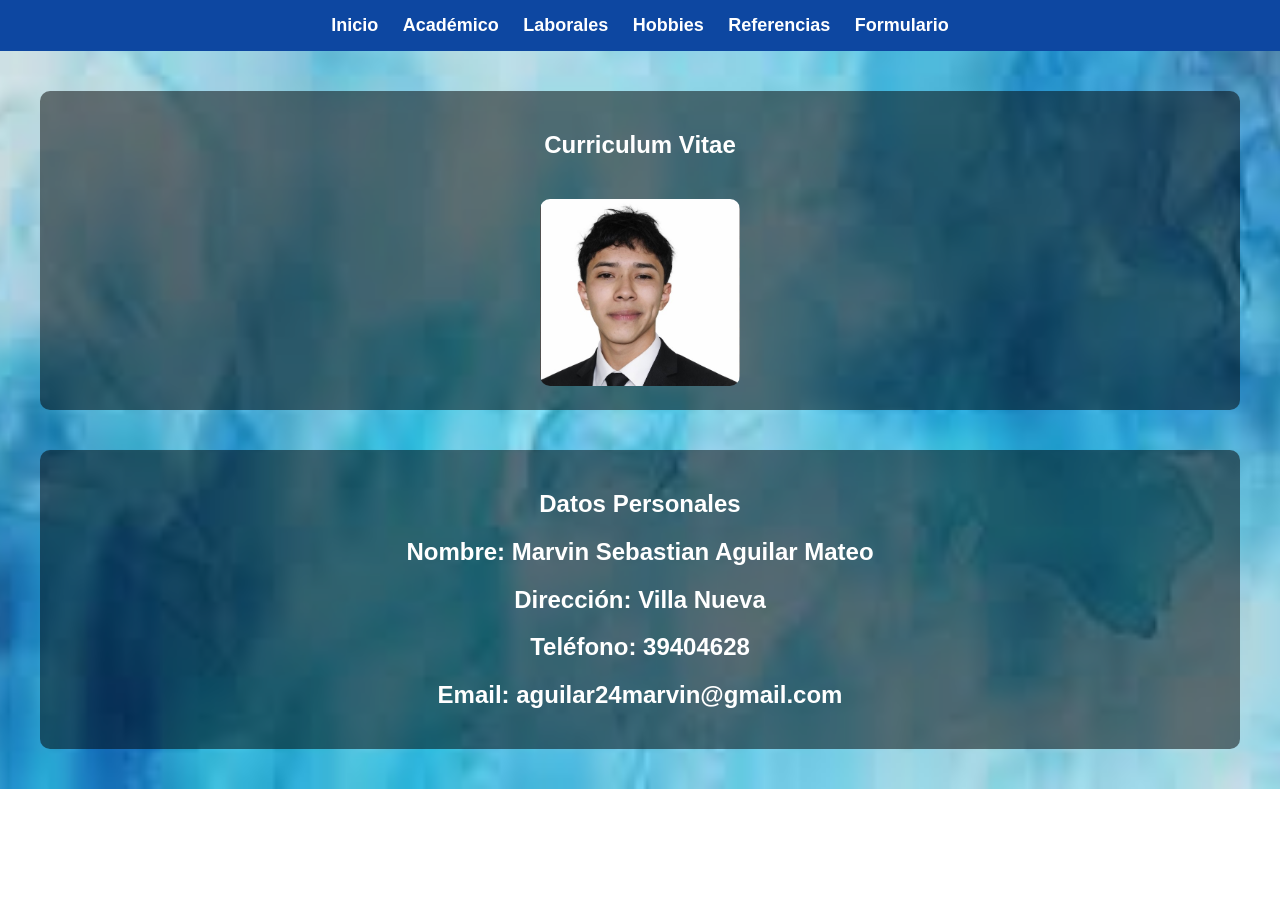
<file: index.html>
<!DOCTYPE html>
<html lang="es">
<head>
<meta charset="UTF-8">
<title>Curriculum Vitae</title>

<style>
body {
  background-image: url("IMG/fondo.jpeg");
  background-size: cover;
  background-repeat: no-repeat;
  background-position: center;
  font-family: Arial;
  text-align: center;
  margin: 0;
  color: white;
}

nav {
  background-color: #0d47a1;
  padding: 15px;
}

nav a {
  color: white;
  text-decoration: none;
  margin: 10px;
  font-size: 18px;
  font-weight: bold;
}

nav a:hover {
  color: yellow;
}

section {
  margin: 40px;
  background-color: rgba(0, 0, 0, 0.5);
  padding: 20px;
  border-radius: 10px;
}

img {
  margin-top: 20px;
  border-radius: 10px;
}
</style>

</head>

<body>

<nav>
  <a href="index.html">Inicio</a>
  <a href="academico.html">Académico</a>
  <a href="laborales.html">Laborales</a>
  <a href="hobbies.html">Hobbies</a>
  <a href="referencias.html">Referencias</a>
  <a href="formulario.html">Formulario</a>
</nav>

<section>
  <h1>Curriculum Vitae</h1>
  <img src="IMG/imagenuno.jpg" width="200">
</section>

<section>
  <h1>Datos Personales</h1>
  <h2>Nombre: Marvin Sebastian Aguilar Mateo</h2>
  <h2>Dirección: Villa Nueva</h2>
  <h2>Teléfono: 39404628</h2>
  <h2>Email: aguilar24marvin@gmail.com</h2>
</section>

</body>
</html>
</file>
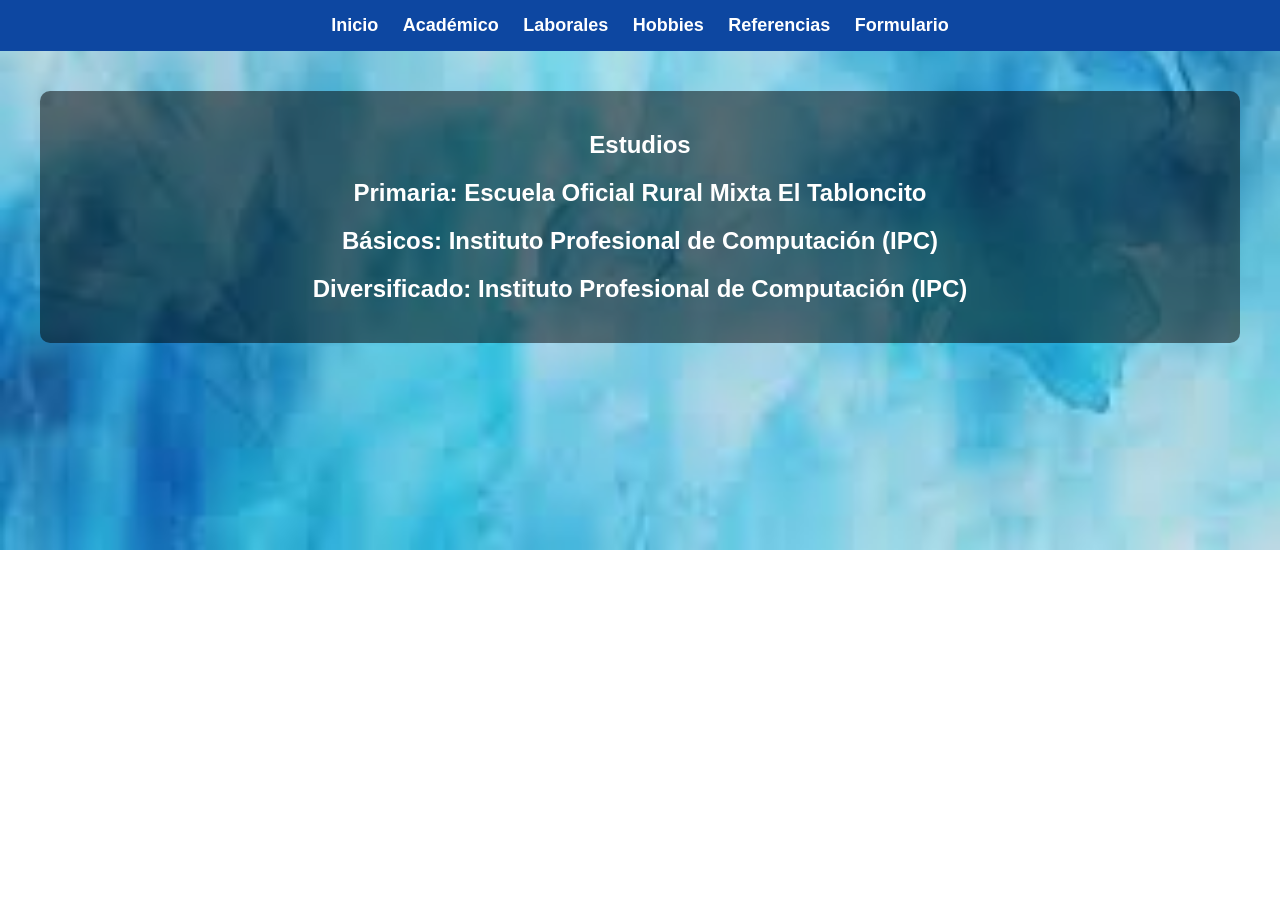
<file: academico.html>
<!DOCTYPE html>
<html lang="es">
<head>
<meta charset="UTF-8">
<title>Académico</title>

<style>
body {
  background-image: url("IMG/fondo.jpeg");
  background-size: cover;
  background-repeat: no-repeat;
  background-position: center;
  font-family: Arial;
  text-align: center;
  margin: 0;
  color: white;
}

nav {
  background-color: #0d47a1;
  padding: 15px;
}

nav a {
  color: white;
  text-decoration: none;
  margin: 10px;
  font-size: 18px;
  font-weight: bold;
}

nav a:hover {
  color: yellow;
}

section {
  margin: 40px;
  background-color: rgba(0, 0, 0, 0.5);
  padding: 20px;
  border-radius: 10px;
}
</style>

</head>

<body>

<nav>
  <a href="index.html">Inicio</a>
  <a href="academico.html">Académico</a>
  <a href="laborales.html">Laborales</a>
  <a href="hobbies.html">Hobbies</a>
  <a href="referencias.html">Referencias</a>
  <a href="formulario.html">Formulario</a>
</nav>

<section>
  <h1>Estudios</h1>
  <h2>Primaria: Escuela Oficial Rural Mixta El Tabloncito</h2>
  <h2>Básicos: Instituto Profesional de Computación (IPC)</h2>
  <h2>Diversificado: Instituto Profesional de Computación (IPC)</h2>
</section>

</body>
</html>
</file>
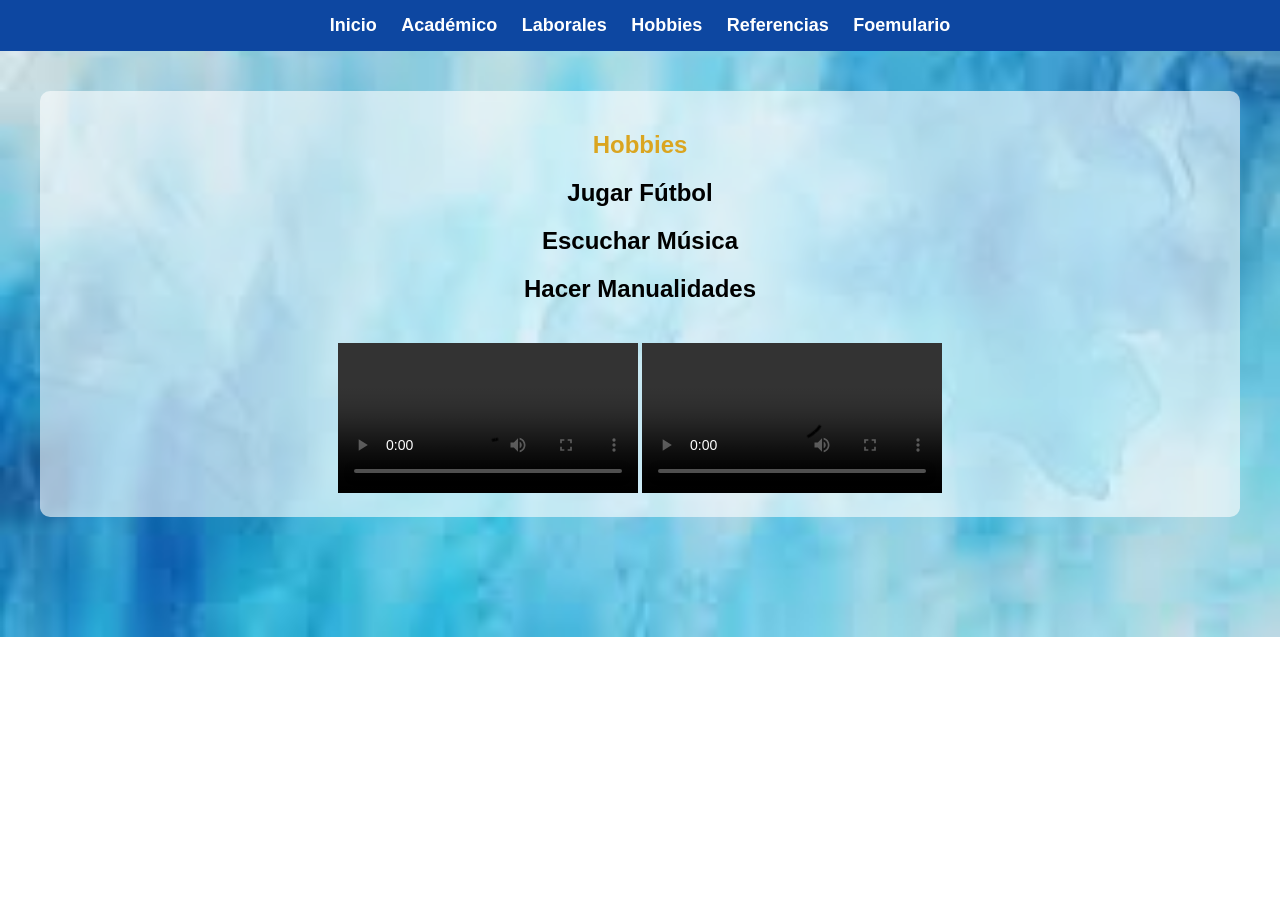
<file: hobbies.html>
<!DOCTYPE html>
<html lang="es">
<head>
<meta charset="UTF-8">
<title>Hobbies</title>

<style>
body {
  background-image: url("IMG/fondo.jpeg");
  background-size: cover;
  background-repeat: no-repeat;
  background-position: center;
  font-family: Arial;
  text-align: center;
  margin: 0;
  color: black;
}

nav {
  background-color: #0d47a1;
  padding: 15px;
}

nav a {
  color: white;
  text-decoration: none;
  margin: 10px;
  font-size: 18px;
  font-weight: bold;
}

nav a:hover {
  color: yellow;
}

section {
  margin: 40px;
  background-color: rgba(255, 255, 255, 0.6);
  padding: 20px;
  border-radius: 10px;
}

h1 {
  color: goldenrod;
}

video {
  margin-top: 20px;
}
</style>

</head>

<body>

<nav>
  <a href="index.html">Inicio</a>
  <a href="academico.html">Académico</a>
  <a href="laborales.html">Laborales</a>
  <a href="hobbies.html">Hobbies</a>
  <a href="referencias.html">Referencias</a>
  <a href="formulario.html">Foemulario</a>
</nav>

<section>
  <h1>Hobbies</h1>

  <h2>Jugar Fútbol</h2>
  <h2>Escuchar Música</h2>
  <h2>Hacer Manualidades</h2>

  <video width="300" controls>
    <source src="IMG/video.mp4.mp4" type="video/mp4">
  </video>

  <video width="300" controls>
    <source src="IMG/video1.mp4.mp4" type="video/mp4">
  </video>

</section>

</body>
</html>
</file>
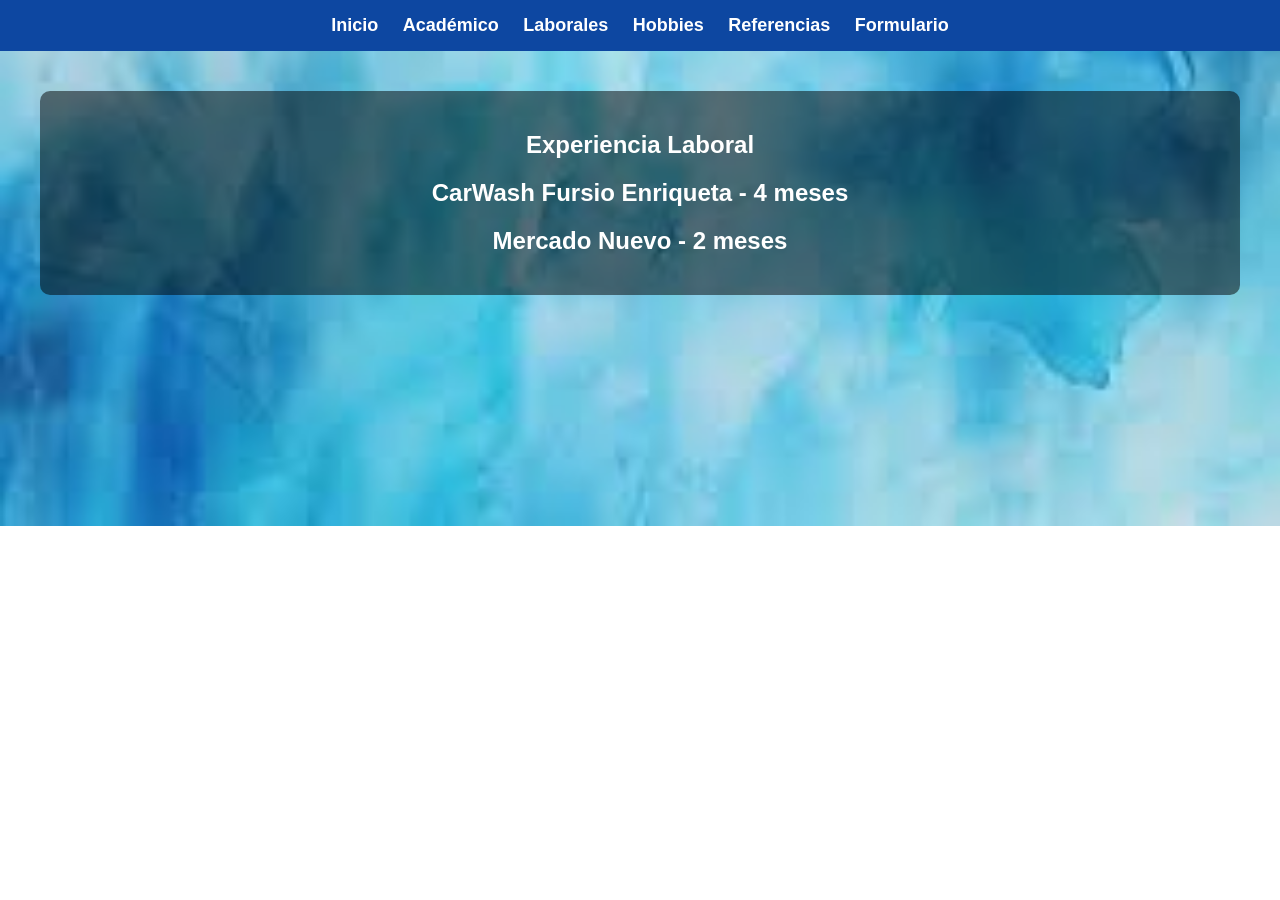
<file: laborales.html>
<!DOCTYPE html>
<html lang="es">
<head>
<meta charset="UTF-8">
<title>Laborales</title>

<style>
body {
  background-image: url("IMG/fondo.jpeg");
  background-size: cover;
  background-repeat: no-repeat;
  background-position: center;
  font-family: Arial;
  text-align: center;
  margin: 0;
  color: white;
}

nav {
  background-color: #0d47a1;
  padding: 15px;
}

nav a {
  color: white;
  text-decoration: none;
  margin: 10px;
  font-size: 18px;
  font-weight: bold;
}

nav a:hover {
  color: yellow;
}

section {
  margin: 40px;
  background-color: rgba(0, 0, 0, 0.5);
  padding: 20px;
  border-radius: 10px;
}
</style>

</head>

<body>

<nav>
  <a href="index.html">Inicio</a>
  <a href="academico.html">Académico</a>
  <a href="laborales.html">Laborales</a>
  <a href="hobbies.html">Hobbies</a>
  <a href="referencias.html">Referencias</a>
  <a href="formulario.html">Formulario</a>
</nav>

<section>
  <h1>Experiencia Laboral</h1>
  <h2>CarWash Fursio Enriqueta - 4 meses</h2>
  <h2>Mercado Nuevo - 2 meses</h2>
</section>

</body>
</html>
</file>
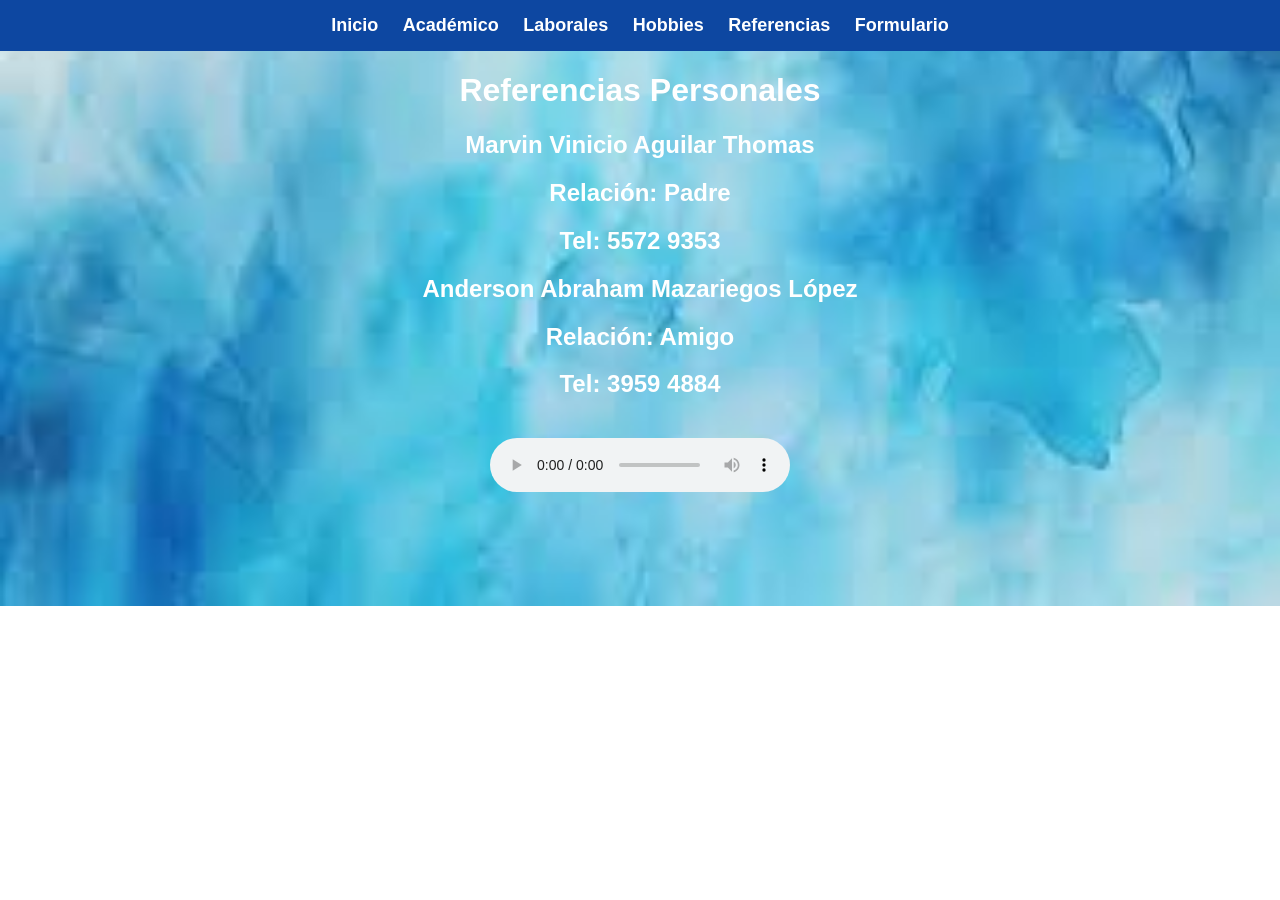
<file: referencias.html>
<!DOCTYPE html>
<html lang="es">
<head>
<meta charset="UTF-8">
<title>Referencias</title>

<style>
body {
  background-image: url("IMG/fondo.jpeg");
  background-size: cover;
  background-repeat: no-repeat;
  background-position: center;
  font-family: Arial;
  text-align: center;
  margin: 0;
  color: white;
}

nav {
  background-color: #0d47a1;
  padding: 15px;
}

nav a {
  color: white;
  text-decoration: none;
  margin: 10px;
  font-size: 18px;
  font-weight: bold;
}

nav a:hover {
  color: yellow;
}

audio {
  margin-top: 20px;
}
</style>

</head>

<body>

<nav>
  <a href="index.html">Inicio</a>
  <a href="academico.html">Académico</a>
  <a href="laborales.html">Laborales</a>
  <a href="hobbies.html">Hobbies</a>
  <a href="referencias.html">Referencias</a>
  <a href="formulario.html">Formulario</a>
</nav>

<h1>Referencias Personales</h1>

<h2>Marvin Vinicio Aguilar Thomas</h2>
<h2>Relación: Padre</h2>
<h2>Tel: 5572 9353</h2>

<h2>Anderson Abraham Mazariegos López</h2>
<h2>Relación: Amigo</h2>
<h2>Tel: 3959 4884 </h2>

<audio controls>
  <source src="IMG/audiodos.mp3" type="audio/mpeg">
</audio>

</body>
</html>
</file>
